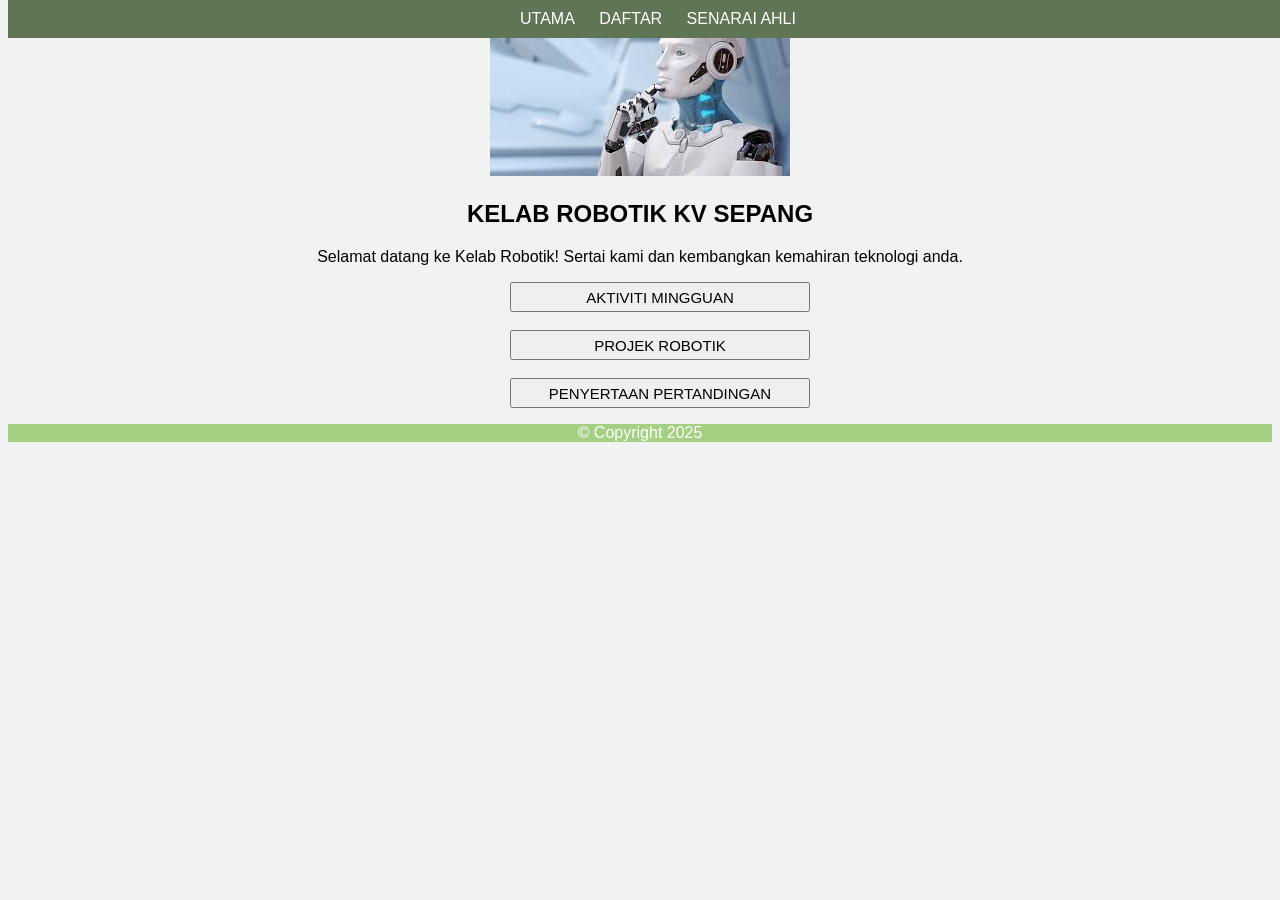
<file: robotik yes/index.html>
<!DOCTYPE html>
<html lang="ms">
<head>
<meta charset="UTF-8">
<meta name="viewport" content="width=device-width, initial-scale=1.0">
<title>Kelab Robotik KV SEPANG</title>
<link rel="stylesheet" href="styles.css">
</head>
<body>

<nav>
<a href="index.html">UTAMA</a>
<a href="register.html">DAFTAR</a>
<a href="members.html">SENARAI
AHLI</a>
</nav>

<section>
    <img src="robot.jpg" alt ="Ini adalah teks alternatif" width="300px" height="168px">
<h1>KELAB ROBOTIK KV SEPANG</h1>
<p>Selamat datang ke Kelab Robotik! Sertai
kami dan kembangkan kemahiran teknologi
anda.</p>
</section>

<section>
<ul>
<button class="btn">AKTIVITI MINGGUAN</button><br><br>
<button class="btn">PROJEK ROBOTIK</button><br><br>
<button class="btn">PENYERTAAN PERTANDINGAN</button>
</ul>
</section>

</body>
<footer>
<p>© Copyright 2025</p>
</footer>
</html>
</file>
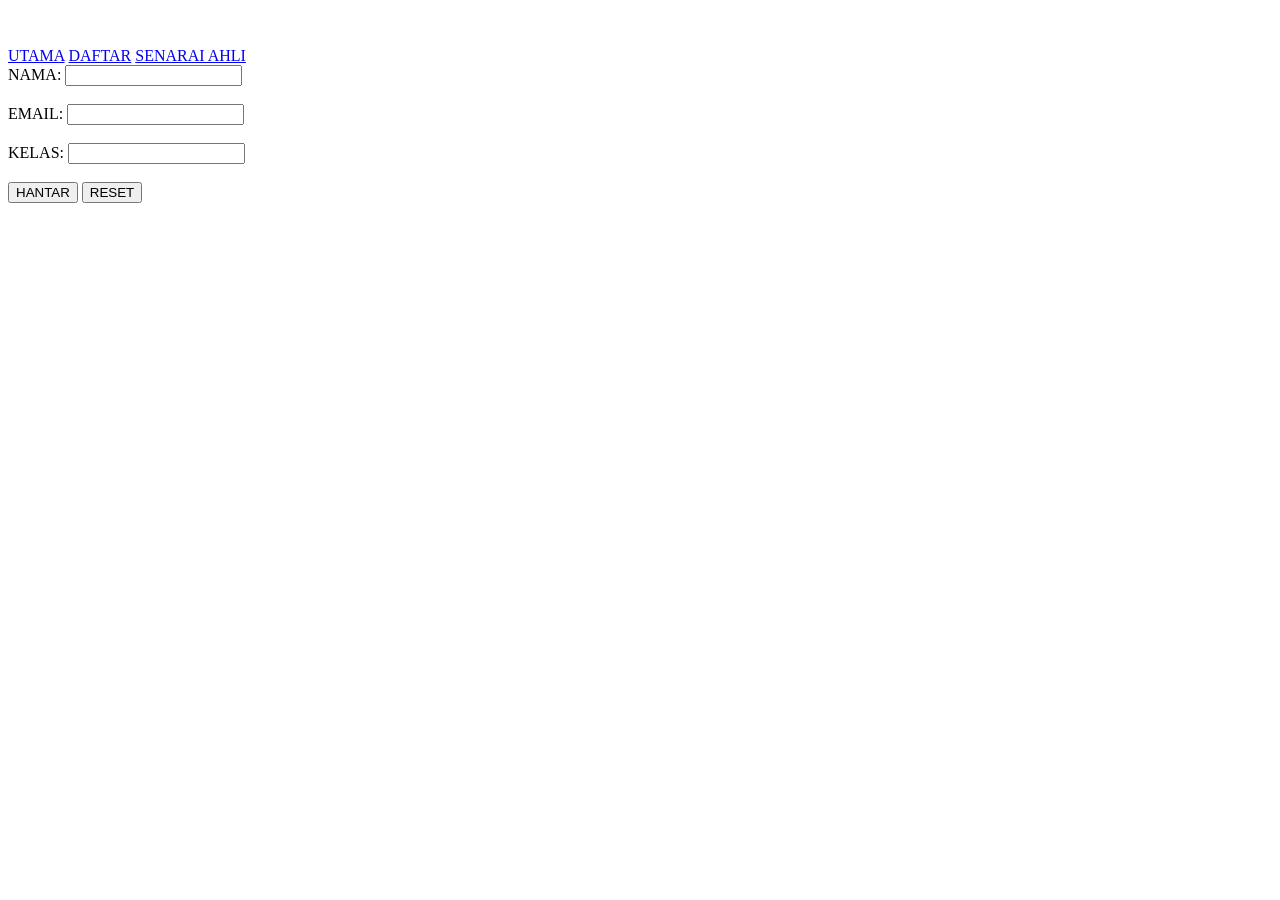
<file: robotik yes/daftarahli.html>
<html>
<header><br>
<h1> </h1>
<nav>
<a href="index.html">UTAMA</a>
<a href="register.html">DAFTAR</a>
<a href="members.html">SENARAI AHLI</a>
</nav>
</header>
<main>

    <form>
<label for="name">NAMA:</label>
<input type="text" id="name" name="name" required>
<br><br>

<label for="email">EMAIL:</label>
<input type="email" id="email" name="email" required>
<br><br>

<label for="kelas">KELAS:</label>
<input type="text" id="kelas" name="kelas" required>
<br><br>

 <button type="submit">HANTAR</button>
<button type="reset">RESET</button>
</form>
</main>
</body>
</html>
</file>
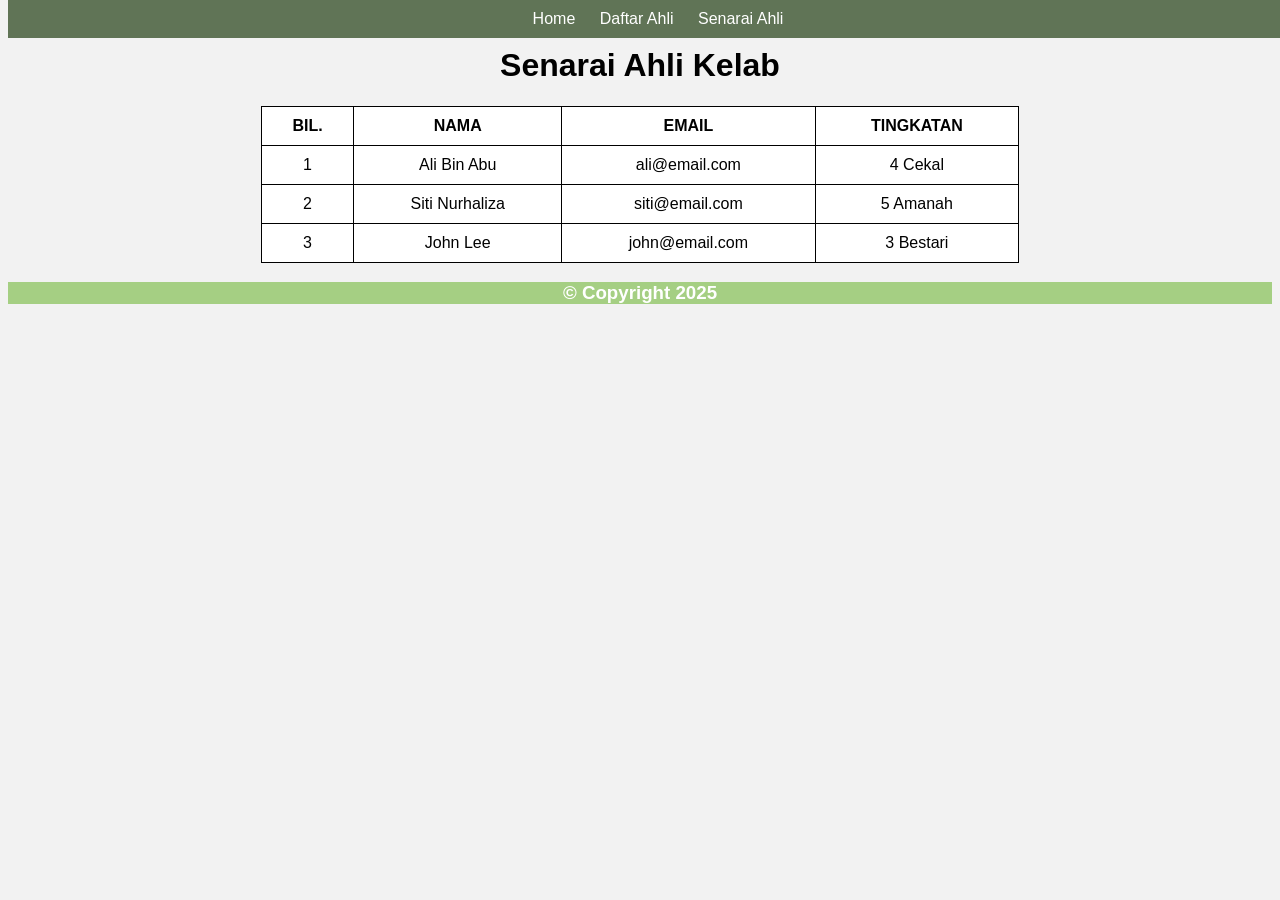
<file: robotik yes/members.html>
<!DOCTYPE html>
<html lang="ms">
<head>
<meta charset="UTF-8">

<meta name="viewport" content="width=device-width, initial-scale=1.0">

<title>Senarai Ahli Kelab Robotik</title>
<link rel="stylesheet" href="styles.css">
</head>
<body>
<header><br>
<h1>Senarai Ahli Kelab</h1>
<nav>
<a href="index.html">Home</a>
<a href="register.html">Daftar Ahli</a>
<a href="members.html">Senarai Ahli</a>
</nav>
</header>
<main>
<table>
    <thead>
<tr>
<th>BIL.</th>
<th>NAMA</th>
<th>EMAIL</th>
<th>TINGKATAN</th>
</tr>
</thead>
<tbody>
<tr>
<td>1</td>
<td>Ali Bin Abu</td>
<td>ali@email.com</td>
<td>4 Cekal</td>
</tr>
<tr>
<td>2</td>
<td>Siti Nurhaliza</td>
<td>siti@email.com</td>
<td>5 Amanah</td>
</tr>
<tr>
<td>3</td>
<td>John Lee</td>
<td>john@email.com</td>
<td>3 Bestari</td>
</tr>
</tbody>
</table>
</main>
<footer>
<h3>&copy; Copyright 2025 </h3>
</footer>
</body>
</html>
</file>
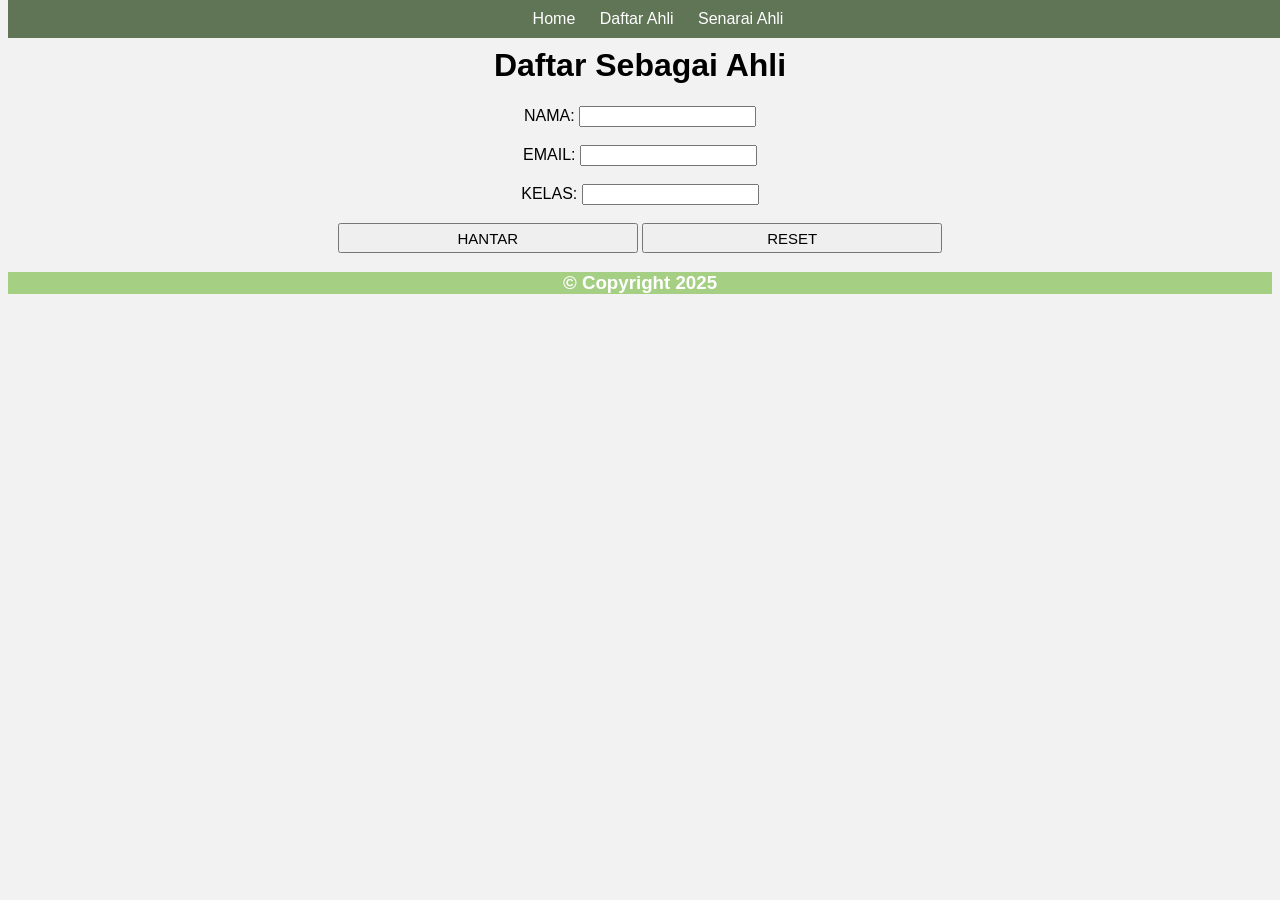
<file: robotik yes/register.html>
<!DOCTYPE html>
<html lang="ms">
<head>
<meta charset="UTF-8">

<meta name="viewport" content="width=device-width, initial-scale=1.0">

<title>Daftar Ahli Kelab Robotik</title>
<link rel="stylesheet" href="styles.css">
</head>
<body>
<header><br>
<h1 class="fade-in">Daftar Sebagai Ahli</h1>
<nav>
<a href="index.html">Home</a>
<a href="register.html">Daftar Ahli</a>
<a href="members.html">Senarai Ahli</a>
</nav>
</header>
<main>
<form>
<label for="name">NAMA:</label>
<input type="text" id="name" name="name" required>
<br><br>
<label for="email">EMAIL:</label>
<input type="email" id="email" name="email"
required>
<br><br>
<label for="kelas">KELAS:</label>
<input type="text" id="kelas" name="kelas"
required>
<br><br>
<button class="btn" type="submit">HANTAR</button>
<button class="btn" type="reset">RESET</button>
</form>
</main>
<footer>
<h3>&copy; Copyright 2025 </h3>
</footer>
</body>
</html>
</file>
<file: robotik yes/styles.css>
.intro {
    color: #618764;
    font-weight: bold;
}

/* List Properties - Style Type */
.custom-list {
list-style-type: square;
background-color: lightgray;
align-content: right;
}

body {
font-family: Arial, sans-serif;
background-color: #f2f2f2;
text-align: center;
}

nav a {
color: white;
margin: 10px;
text-decoration: none;
}

nav a:hover {
text-decoration: underline;
}

nav {
position: fixed;
top: 0;
width: 100%;
background-color: #607456;
padding: 10px;
}

footer {
color: white;
background-color: #A5CF83;
}

.btn {
width: 300px;
height: 30px;
font-size: 15px;
padding: 5px;
}

.btn:hover {
background-color: #60be14;
color: white;
font-weight: bold;
font-family: 'Inter', sans-serif;
}

table {
width: 60%;
margin: auto;
border-collapse: collapse;
background-color: white;
}

th, td {
border: 1px solid black;
padding: 10px;
}

/* Animation - Interaction Count */
@keyframes fadeIn {
from {
opacity: 0; /* Bermula dengan elemen tidak kelihatan */
}
to {
opacity: 1; /* Elemen muncul sepenuhnya */
}
}
.fade-in {
animation-name: fadeIn;
animation-duration: 4s; /* Animasi berlangsung selama 2
saat */
animation-timing-function: ease-in-out; /* Pergerakan
lancar */
animation-iteration-count: infinite; /* Berulang tanpa henti
*/
}
</file>
